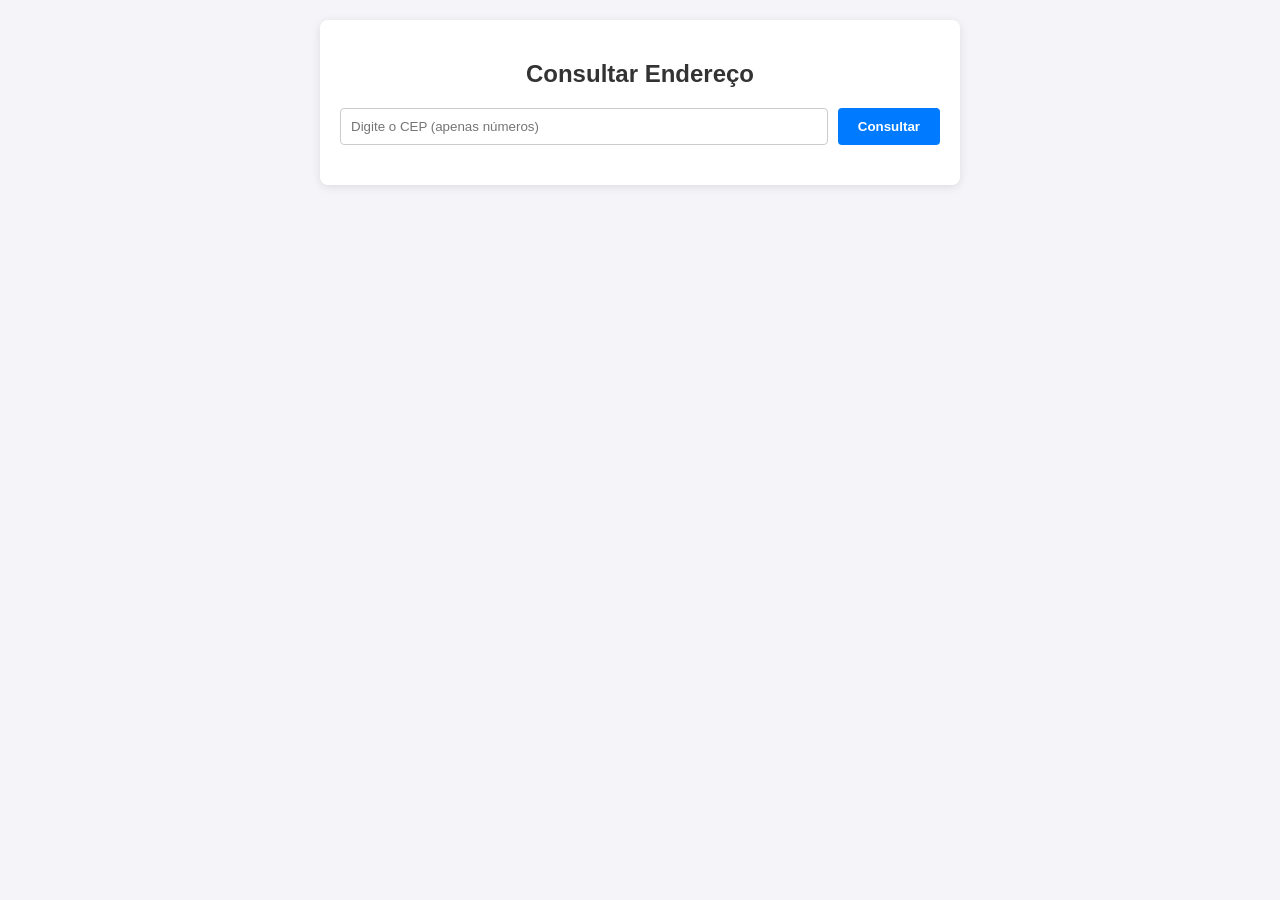
<file: ConsultaCep/index.html>
<!DOCTYPE html>
<html lang="pt-BR">
<head>
    <meta charset="UTF-8">
    <meta name="viewport" content="width=device-width, initial-scale=1.0">
    <title>Consulta CEP e Mapa</title>
    <link rel="stylesheet" href="style.css">
</head>
<body>

<div class="container">
    <h2>Consultar Endereço</h2>

    <div class="input-group">
        <input type="text" id="cepInput" placeholder="Digite o CEP (apenas números)" maxlength="8">
        <button id="btnConsultar">Consultar</button>
    </div>

    <div id="errorMsg" class="error hidden"></div>

    <div id="resultContainer" class="hidden">
        <div class="result-box">
            <p><strong>Endereço:</strong> <span id="resLogradouro"></span></p>
            <p><strong>Bairro:</strong> <span id="resBairro"></span></p>
            <p><strong>Cidade:</strong> <span id="resCidade"></span></p>
            <p><strong>Estado:</strong> <span id="resEstado"></span></p>
            <p><strong>Latitude:</strong> <span id="resLat"></span></p>
            <p><strong>Longitude:</strong> <span id="resLng"></span></p>
        </div>

        <button id="btnMap">Exibir mapa</button>
        
        <div id="mapContainer" class="hidden">
            </div>
    </div>
</div>

<script src="script.js"></script>
</body>
</html>
</file>
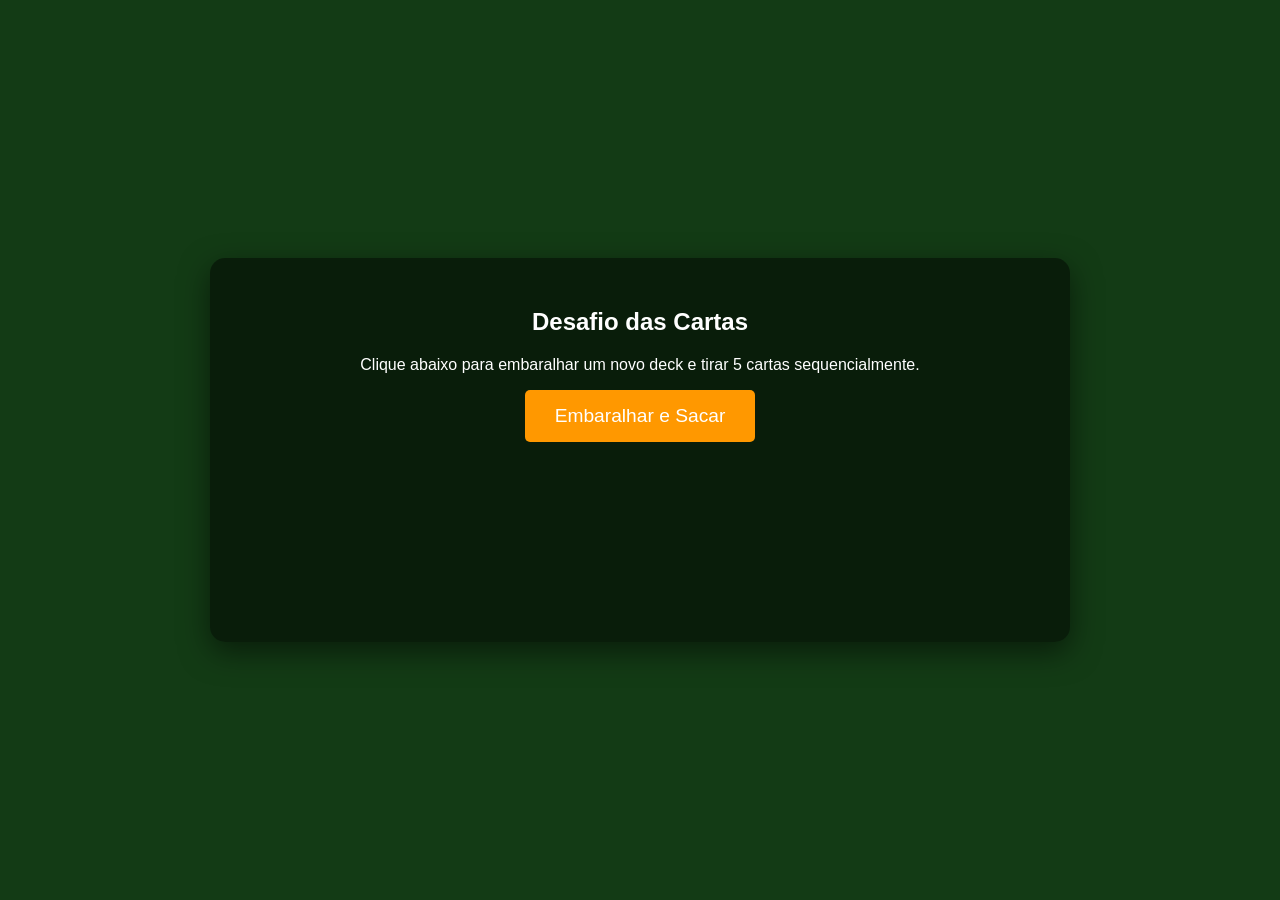
<file: DeckCartas/index.html>
<!DOCTYPE html>
<html lang="pt-BR">
<head>
    <meta charset="UTF-8">
    <meta name="viewport" content="width=device-width, initial-scale=1.0">
    <title>Deck of Cards - Async/Await</title>
    <link rel="stylesheet" href="style.css">
</head>
<body>

<div class="container">
    <h2>Desafio das Cartas</h2>
    <p>Clique abaixo para embaralhar um novo deck e tirar 5 cartas sequencialmente.</p>
    
    <button id="btnStart">Embaralhar e Sacar</button>
    
    <div id="loading" class="hidden">Manipulando o baralho...</div>
    <div id="errorMsg" class="hidden error"></div>

    <div id="cardsContainer" class="cards-grid"></div>
</div>

<script src="script.js"></script>
</body>
</html>
</file>
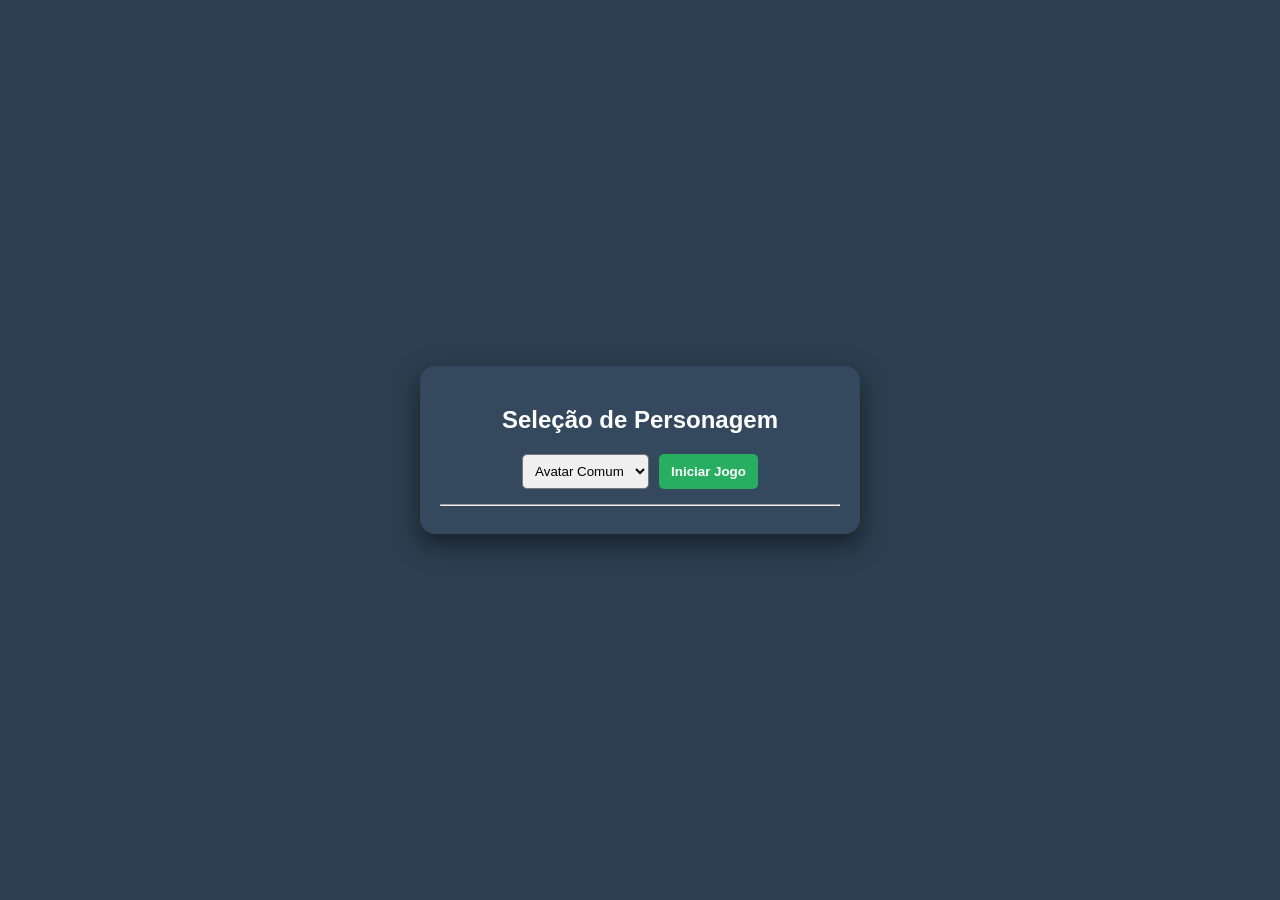
<file: JogoCowboyMago/index.html>
<!DOCTYPE html>
<html lang="pt-BR">
<head>
    <meta charset="UTF-8">
    <meta name="viewport" content="width=device-width, initial-scale=1.0">
    <title>Herança: Avatar, Cowboy e Mago</title>
    <link rel="stylesheet" href="style.css">
</head>
<body>

<div class="game-container">
    <h2>Seleção de Personagem</h2>
    
    <div class="character-select">
        <select id="charType">
            <option value="avatar">Avatar Comum</option>
            <option value="cowboy">Cowboy</option>
            <option value="mago">Mago</option>
        </select>
        <button id="btnStartGame">Iniciar Jogo</button>
    </div>

    <hr>

    <div id="gameArea" class="hidden">
        <div class="stats-board">
            <div class="stat-item">❤️ Vida: <span id="displayHp"></span></div>
            <div class="stat-item">💰 Moedas: <span id="displayCoins"></span></div>
            <div class="stat-item">⚔️ Dano: <span id="displayDmg"></span></div>
            
            <div id="statAmmo" class="stat-item hidden">🔫 Munição: <span id="displayAmmo"></span></div>
            <div id="statSpells" class="stat-item hidden">✨ Feitiços: <span id="displaySpells"></span></div>
            
            <div class="stat-item">📍 Pos: <span id="displayPos"></span></div>
        </div>

        <div class="grid-area">
            <div id="avatarPiece" class="avatar-piece"></div>
        </div>

        <div class="controls">
            <div class="movement">
                <button id="btnForward">⬆️</button>
                <div class="horizontal">
                    <button id="btnLeft">⬅️</button>
                    <button id="btnRight">➡️</button>
                </div>
                <button id="btnBack">⬇️</button>
            </div>

            <div class="actions">
                <button id="btnCoin" class="btn-action coin">💰 Moeda</button>
                <button id="btnAttack" class="btn-action attack">⚔️ Atacar</button>
                <button id="btnDamage" class="btn-action damage">💔 Levar Dano</button>
                
                <button id="btnAddAmmo" class="btn-action ammo hidden">🔫 +Munição</button>
            </div>
        </div>

        <div id="log" class="console-log">Selecione um personagem para começar.</div>
    </div>
</div>

<script src="script.js"></script>
</body>
</html>
</file>
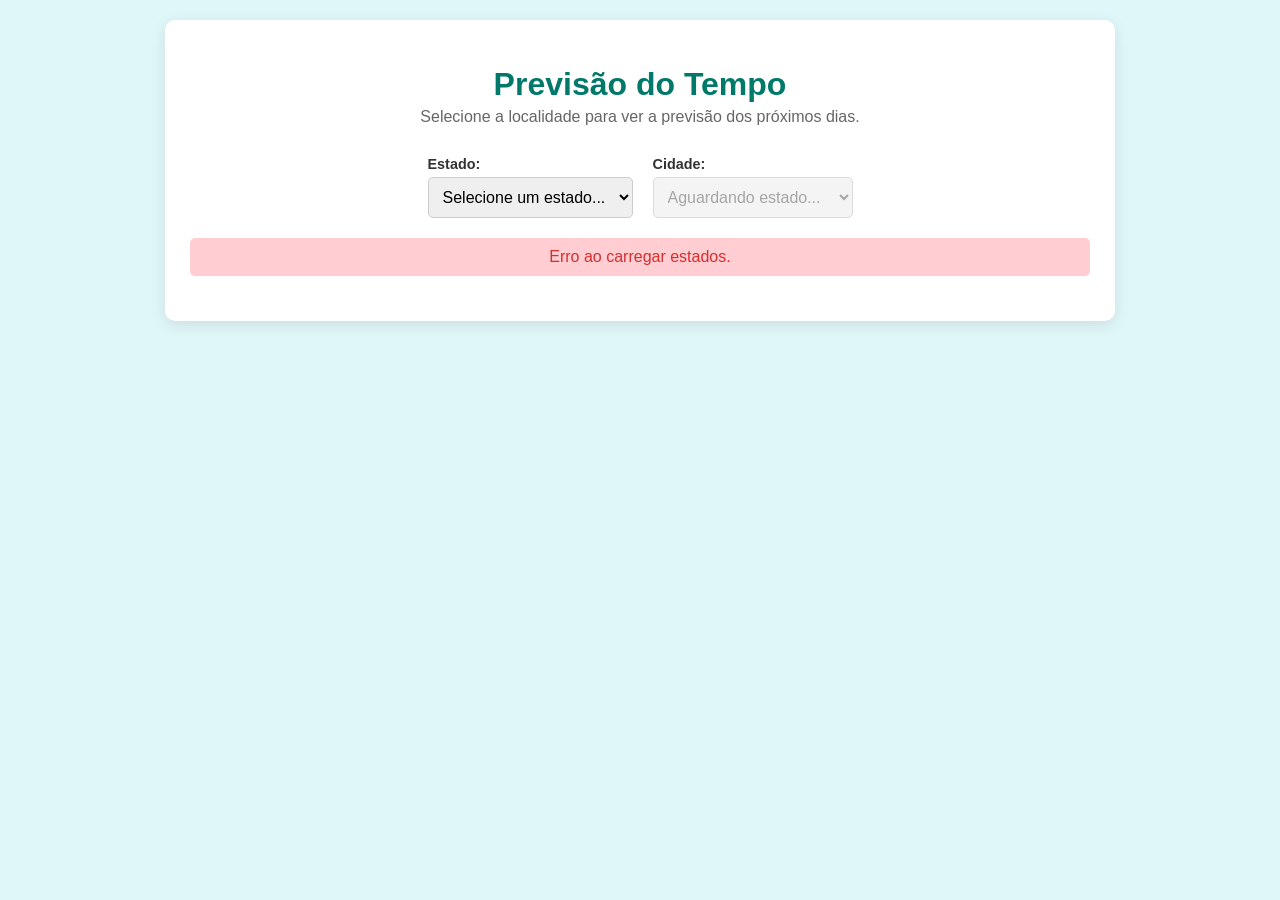
<file: PrevisaoTempo/index.html>
<!DOCTYPE html>
<html lang="pt-BR">
<head>
    <meta charset="UTF-8">
    <meta name="viewport" content="width=device-width, initial-scale=1.0">
    <title>Previsão do Tempo INMET</title>
    <link rel="stylesheet" href="style.css">
</head>
<body>

<div class="container">
    <header>
        <h1>Previsão do Tempo</h1>
        <p>Selecione a localidade para ver a previsão dos próximos dias.</p>
    </header>

    <div class="controls">
        <div class="input-group">
            <label for="ufSelect">Estado:</label>
            <select id="ufSelect">
                <option value="">Selecione um estado...</option>
                </select>
        </div>

        <div class="input-group">
            <label for="cidadeSelect">Cidade:</label>
            <select id="cidadeSelect" disabled>
                <option value="">Aguardando estado...</option>
                </select>
        </div>
    </div>

    <div id="errorMsg" class="error hidden"></div>
    <div id="loadingMsg" class="loading hidden">Carregando dados...</div>

    <div id="previsaoContainer" class="forecast-grid hidden"></div>
</div>

<script src="script.js"></script>
</body>
</html>
</file>
<file: ConsultaCep/style.css>
body {
    font-family: Arial, sans-serif;
    margin: 20px;
    background-color: #f4f4f9;
}

.container {
    max-width: 600px;
    margin: 0 auto;
    background: white;
    padding: 20px;
    border-radius: 8px;
    box-shadow: 0 2px 10px rgba(0,0,0,0.1);
}

h2 { text-align: center; color: #333; }

.input-group {
    display: flex;
    gap: 10px;
    margin-bottom: 20px;
}

input[type="text"] {
    flex: 1;
    padding: 10px;
    border: 1px solid #ccc;
    border-radius: 4px;
}

button {
    padding: 10px 20px;
    background-color: #007bff;
    color: white;
    border: none;
    border-radius: 4px;
    cursor: pointer;
    font-weight: bold;
}

button:hover { background-color: #0056b3; }

/* Estilo para desabilitar interações durante o carregamento */
body.loading {
    cursor: wait;
}

body.loading * {
    pointer-events: none;
}

/* Classes utilitárias */
.hidden { display: none; }

.error {
    color: red;
    font-weight: bold;
    margin-bottom: 15px;
    text-align: center;
}

.result-box {
    background-color: #e9ecef;
    padding: 15px;
    border-radius: 4px;
    margin-bottom: 15px;
}

.result-box p {
    margin: 5px 0;
    color: #555;
}

.result-box strong { color: #333; }

#mapContainer iframe {
    width: 100%;
    height: 300px;
    border: 0;
    margin-top: 15px;
    border-radius: 4px;
}
</file>
<file: DeckCartas/style.css>
body {
    font-family: Arial, sans-serif;
    background-color: #133b15;
    display: flex;
    justify-content: center;
    align-items: center;
    min-height: 100vh;
    margin: 0;
    color: white;
}

.container {
    text-align: center;
    background: rgba(0, 0, 0, 0.5);
    padding: 30px;
    border-radius: 15px;
    width: 90%;
    max-width: 800px;
    box-shadow: 0 10px 30px rgba(0,0,0,0.5);
}

button {
    padding: 15px 30px;
    font-size: 1.2rem;
    background-color: #ff9800;
    color: white;
    border: none;
    border-radius: 5px;
    cursor: pointer;
    margin-bottom: 20px;
    transition: transform 0.1s;
}

button:active {
    transform: scale(0.98);
}

button:disabled {
    background-color: #ccc;
    cursor: not-allowed;
}

.cards-grid {
    display: flex;
    flex-wrap: wrap;
    justify-content: center;
    gap: 15px;
    min-height: 150px;
}

.card-img {
    width: 120px;
    height: auto;
    border-radius: 8px;
    box-shadow: 0 4px 8px rgba(0,0,0,0.3);
    animation: slideIn 0.5s ease-out;
}

/* Animação simples de entrada */
@keyframes slideIn {
    from { transform: translateY(-20px); opacity: 0; }
    to { transform: translateY(0); opacity: 1; }
}

.hidden { display: none; }

.error {
    color: #ff5252;
    background: rgba(255, 0, 0, 0.1);
    padding: 10px;
    border-radius: 5px;
    margin-bottom: 15px;
}

#loading {
    font-style: italic;
    margin-bottom: 15px;
}
</file>
<file: JogoCowboyMago/style.css>
body {
    font-family: 'Segoe UI', sans-serif;
    background-color: #2c3e50;
    color: white;
    display: flex;
    justify-content: center;
    align-items: center;
    min-height: 100vh;
    margin: 0;
}

.game-container {
    background-color: #34495e;
    padding: 20px;
    border-radius: 15px;
    box-shadow: 0 10px 25px rgba(0,0,0,0.5);
    width: 400px;
    text-align: center;
}

/* Área de Seleção */
.character-select {
    display: flex;
    gap: 10px;
    justify-content: center;
    margin-bottom: 15px;
}

select {
    padding: 8px;
    border-radius: 5px;
}

/* Stats */
.stats-board {
    display: flex;
    flex-wrap: wrap;
    justify-content: space-between;
    background: #2c3e50;
    padding: 10px;
    border-radius: 8px;
    margin-bottom: 20px;
    font-size: 0.9em;
    font-weight: bold;
}

.stat-item { width: 48%; text-align: left; margin: 3px 0; }

/* Grid e Avatar */
.grid-area {
    width: 100%;
    height: 150px;
    background-color: #ecf0f1;
    border-radius: 5px;
    margin-bottom: 20px;
    position: relative;
    overflow: hidden;
    background-image: linear-gradient(#bdc3c7 1px, transparent 1px), linear-gradient(90deg, #bdc3c7 1px, transparent 1px);
    background-size: 20px 20px;
}

.avatar-piece {
    width: 20px;
    height: 20px;
    border-radius: 50%;
    position: absolute;
    bottom: 0;
    left: 0;
    transition: all 0.2s ease;
    border: 2px solid rgba(0,0,0,0.3);
}

/* Skins das Classes */
.avatar-piece.avatar-default { background-color: #95a5a6; } /* Cinza */
.avatar-piece.cowboy { background-color: #d35400; } /* Laranja Queimado */
.avatar-piece.mago { background-color: #8e44ad; } /* Roxo */
.avatar-piece.dead { background-color: #000 !important; }

/* Controles */
.controls { display: flex; flex-direction: column; gap: 10px; }
.movement { display: flex; flex-direction: column; align-items: center; gap: 5px; }
.horizontal { display: flex; gap: 10px; }
.actions { display: flex; flex-wrap: wrap; gap: 5px; justify-content: center; }

button {
    padding: 8px 12px;
    border: none;
    border-radius: 5px;
    cursor: pointer;
    font-weight: bold;
}

button:hover { opacity: 0.9; }
button:active { transform: scale(0.95); }

#btnStartGame { background-color: #27ae60; color: white; }
.movement button { background-color: #2980b9; color: white; }

.btn-action.coin { background-color: #f1c40f; color: #333; }
.btn-action.attack { background-color: #e74c3c; color: white; }
.btn-action.damage { background-color: #c0392b; color: white; }
.btn-action.ammo { background-color: #d35400; color: white; }

.hidden { display: none !important; }

.console-log {
    margin-top: 15px;
    background: #222;
    color: #00ff00;
    padding: 10px;
    font-family: monospace;
    font-size: 0.8em;
    border-radius: 5px;
    min-height: 20px;
}
</file>
<file: PrevisaoTempo/style.css>
body {
    font-family: 'Segoe UI', Tahoma, Geneva, Verdana, sans-serif;
    background-color: #e0f7fa;
    margin: 0;
    padding: 20px;
    color: #333;
}

.container {
    max-width: 900px;
    margin: 0 auto;
    background: white;
    padding: 25px;
    border-radius: 10px;
    box-shadow: 0 4px 15px rgba(0,0,0,0.1);
}

header {
    text-align: center;
    margin-bottom: 30px;
}

h1 { color: #00796b; margin-bottom: 5px; }
p { color: #666; margin-top: 0; }

.controls {
    display: flex;
    gap: 20px;
    justify-content: center;
    margin-bottom: 20px;
    flex-wrap: wrap;
}

.input-group {
    display: flex;
    flex-direction: column;
    min-width: 200px;
}

label { font-weight: bold; margin-bottom: 5px; font-size: 0.9em; }

select {
    padding: 10px;
    border: 1px solid #ccc;
    border-radius: 5px;
    font-size: 1rem;
}

select:disabled { background-color: #f0f0f0; cursor: not-allowed; }

/* Mensagens de feedback */
.hidden { display: none; }
.error { color: #d32f2f; background: #ffcdd2; padding: 10px; border-radius: 5px; text-align: center; margin-bottom: 20px; }
.loading { color: #0288d1; text-align: center; font-weight: bold; margin-bottom: 20px; }

/* Grid de Previsão */
.forecast-grid {
    display: grid;
    grid-template-columns: repeat(auto-fit, minmax(200px, 1fr));
    gap: 15px;
}

.forecast-card {
    background: #fff;
    border: 1px solid #e0e0e0;
    border-radius: 8px;
    padding: 15px;
    text-align: center;
    box-shadow: 0 2px 5px rgba(0,0,0,0.05);
    transition: transform 0.2s;
}

.forecast-card:hover { transform: translateY(-5px); border-color: #00796b; }

.card-date { font-weight: bold; color: #00796b; margin-bottom: 5px; }
.card-day { font-size: 0.9em; color: #777; margin-bottom: 10px; text-transform: capitalize; }
.card-icon img { width: 50px; height: 50px; }

.temp-range {
    display: flex;
    justify-content: center;
    gap: 15px;
    margin: 10px 0;
    font-weight: bold;
}

.min { color: #1976d2; }
.max { color: #d32f2f; }

.period-details {
    text-align: left;
    font-size: 0.85em;
    margin-top: 10px;
    border-top: 1px solid #eee;
    padding-top: 5px;
}

.period-title { font-weight: bold; margin-top: 5px; color: #444; }
</file>
